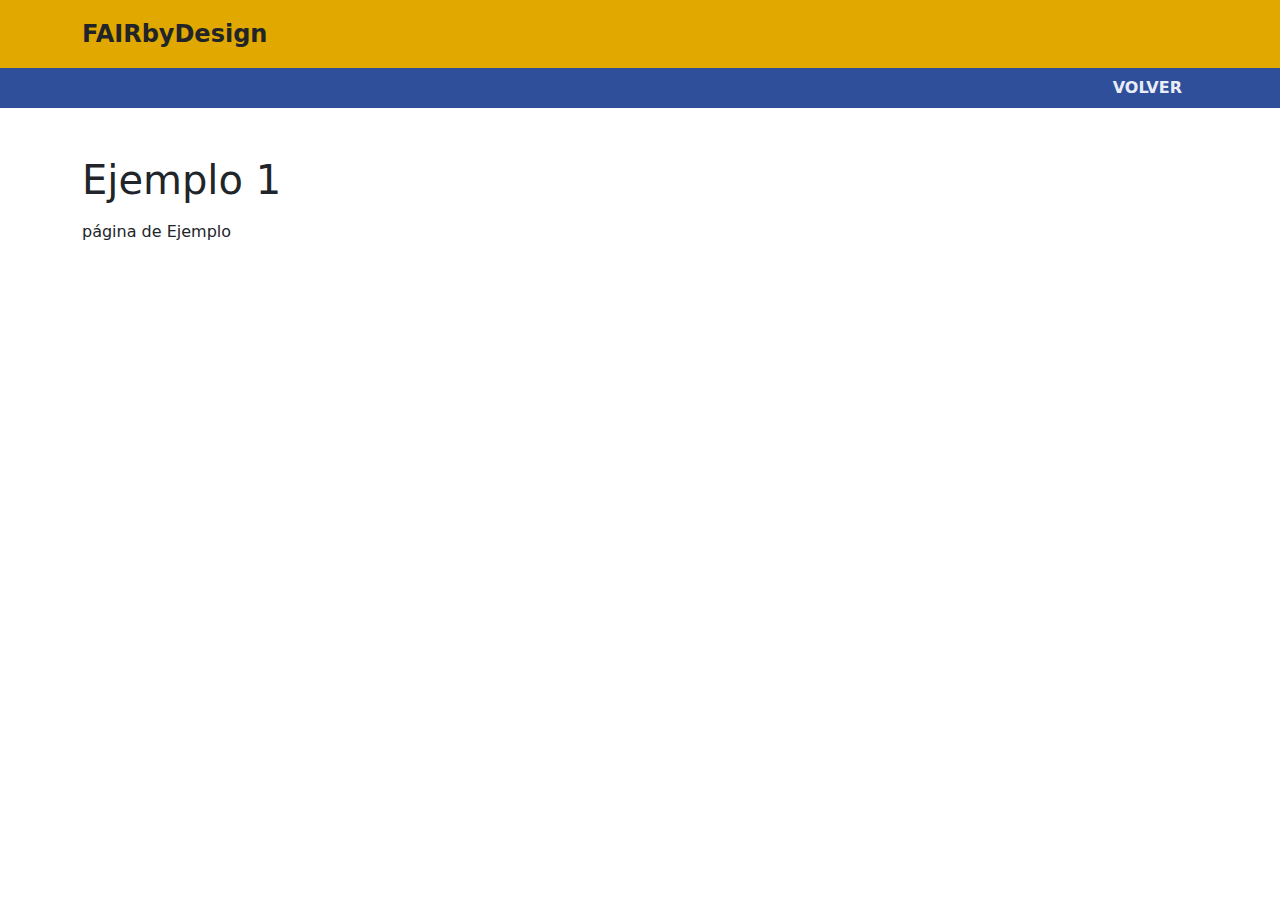
<file: Example/page1.html>
<!doctype html>
<html lang="es">
<head>
  <meta charset="utf-8" />
  <meta name="viewport" content="width=device-width, initial-scale=1" />
  <title>Módulo 1 – FAIRbyDesign</title>
  <link href="https://cdn.jsdelivr.net/npm/bootstrap@5.3.3/dist/css/bootstrap.min.css" rel="stylesheet">
  <style>
    :root{ --brand:#e1a800; --nav:#2f4f9b; }
    .brand-bar{ background:var(--brand); }
    .nav-bar{ background:var(--nav); }
    .nav-bar .nav-link{ color:#fff; opacity:.9; font-weight:600; }
    .nav-bar .nav-link:hover{ opacity:1; }
  </style>
</head>
<body>
  <header>
    <div class="brand-bar py-3"><div class="container"><div class="fs-4 fw-bold">FAIRbyDesign</div></div></div>
    <nav class="nav-bar"><div class="container"><ul class="nav justify-content-end">
      <li class="nav-item"><a class="nav-link" href="Prueba.html">VOLVER</a></li>
    </ul></div></nav>
  </header>

  <main class="container py-5">
    <h1 class="mb-3">Ejemplo 1</h1>
    <p>página de Ejemplo</p>
  </main>
</body>
</html>
</file>
